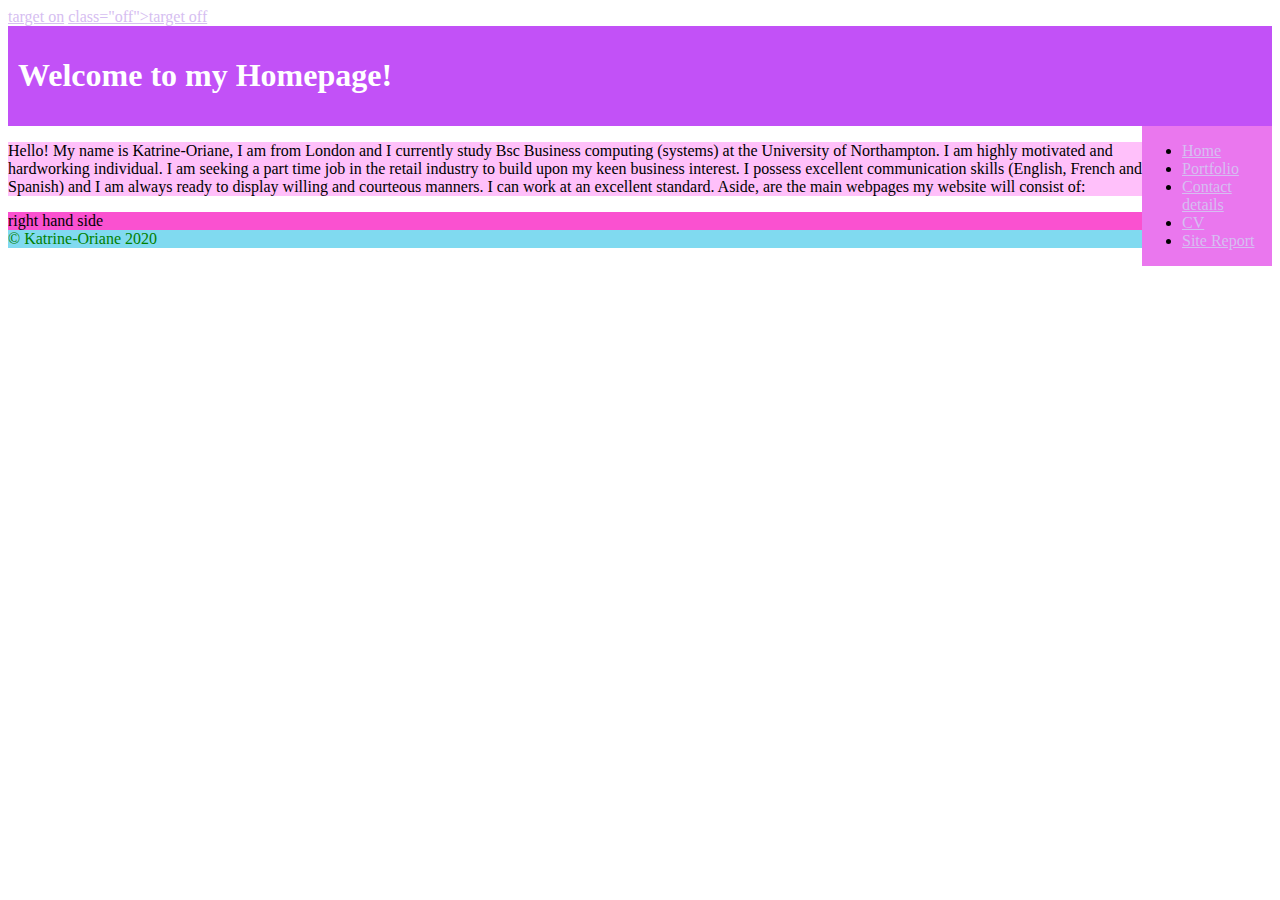
<file: index.html>
<!DOCTYPE html>
<html lang="en">
<head>
    <title> Home Page</title>
    <meta charset="UTF-8" />
    <link rel="stylesheet" href="index.css" media="screen and (min-width:1000px)" />
    <link rel="stylesheet" href="mobile.css" media="screen and (min-width:300px) and (max-width: 990px)"/>

</head>
<body id="shownav">
    <a href="shownav" class="on"> target on</a>
    <a href="#">class="off">target off</a>

<header class="tinfo">
<h1> Welcome to my Homepage! </h1>
</header>
<nav>
    <ul>
        <li>
        <a href="index.html">Home </a>
    </li>
    <li>
        <a href="portfolio.html">Portfolio</a>
    </li>
    <li>
        <a href="contact.html">Contact details</a>
    </li>
    <li>
        <a href="cv.html">CV</a>
    </li>
    <li>
        <a href="sitereport.html">Site Report</a>
    </li>
    </ul>
</nav>
<main>
    <p class="pinfo"> Hello! My name is Katrine-Oriane, I am from London and I currently study Bsc Business computing (systems) at the University of Northampton. I am highly motivated and hardworking individual. I am seeking a part time job in the retail industry to build upon my keen business interest. I possess excellent communication skills (English, French and Spanish) and I am always ready to display willing and courteous manners. I can work at an excellent standard. Aside, are the main webpages my website will consist of:</p>
</main>
<aside>
    right hand side
</aside>
<footer>
    &copy; Katrine-Oriane 2020
</footer>

</body>


 
</html>
</file>
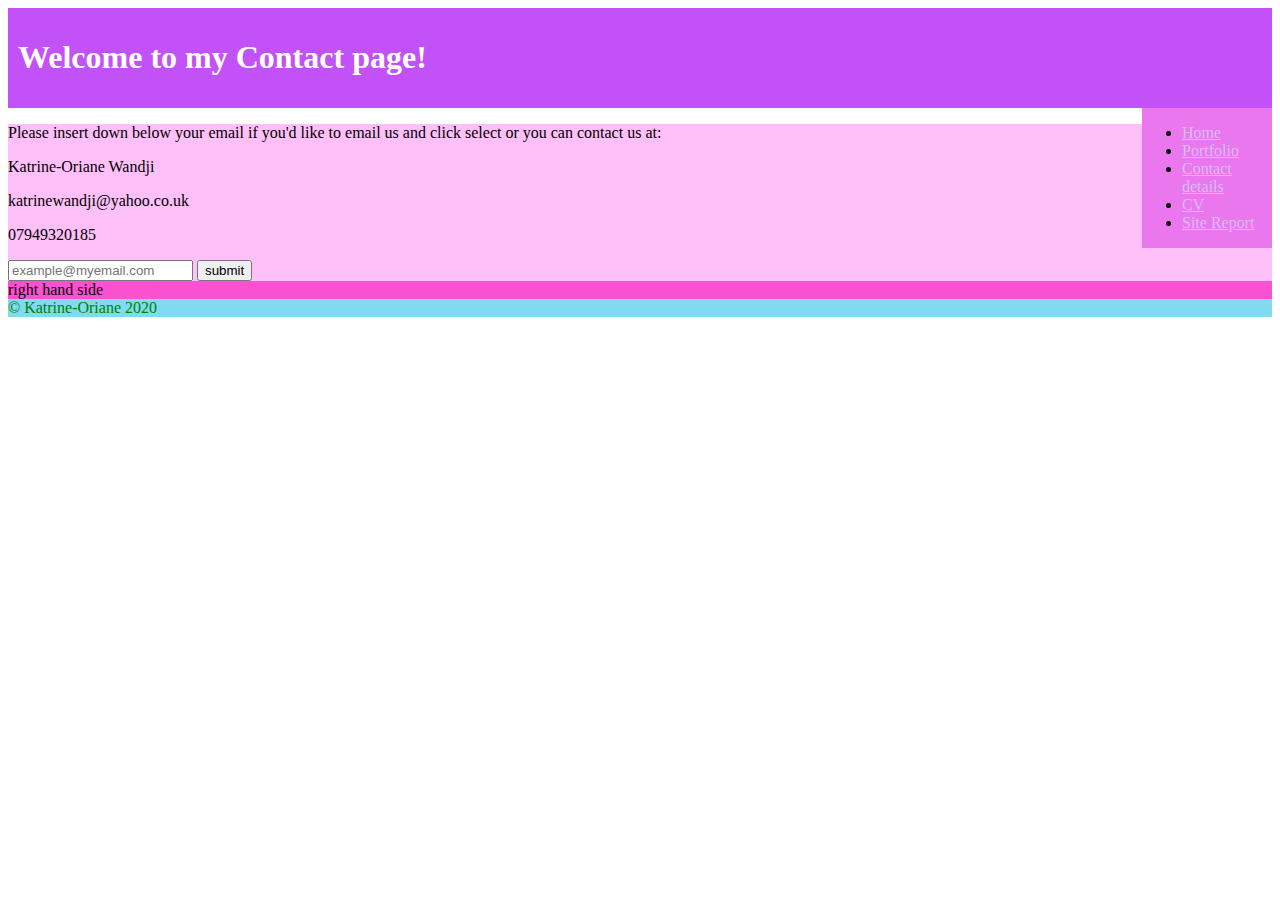
<file: contact.html>
<!DOCTYPE html>
<html lang="en">
<head>
    <title> Home Page</title>
    <meta charset="UTF-8" />
    <link rel="stylesheet" href="index.css" media="screen and (min-width:1000px)" />
    <link rel="stylesheet" href="mobile.css" media="screen and (min-width:300px) and (max-width: 990px)"/>

</head>
<body>
<header>
<h1 class="tinfo"> Welcome to my Contact page! </h1>
</header>
<nav>
    <ul>
        <li>
        <a href="index.html">Home </a>
    </li>
    <li>
        <a href="portfolio.html">Portfolio</a>
    </li>
    <li>
        <a href="contact.html">Contact details</a>
    </li>
    <li>
        <a href="cv.html">CV</a>
    </li>
    <li>
        <a href="sitereport.html">Site Report</a>
    </li>
    </ul>
</nav>
<main>
    <p> Please insert down below your email if you'd like to email us and click select or you can contact us at: </p>
       <p>Katrine-Oriane Wandji </p>
          <p> katrinewandji@yahoo.co.uk</p>
          <p>07949320185</p>
        
    <form action="mailto: katrinewandji@yahoo.co.uk" method="POST">
    <label for="myinput"></label><input type="email" name="myinput" placeholder="example@myemail.com" id="myinput"/>

    <input type="submit" value="submit" name="submit"/>
    </form>
</main>
<aside>
    right hand side
</aside>
<footer>
    &copy; Katrine-Oriane 2020
</footer>

</body>



</html>
</file>
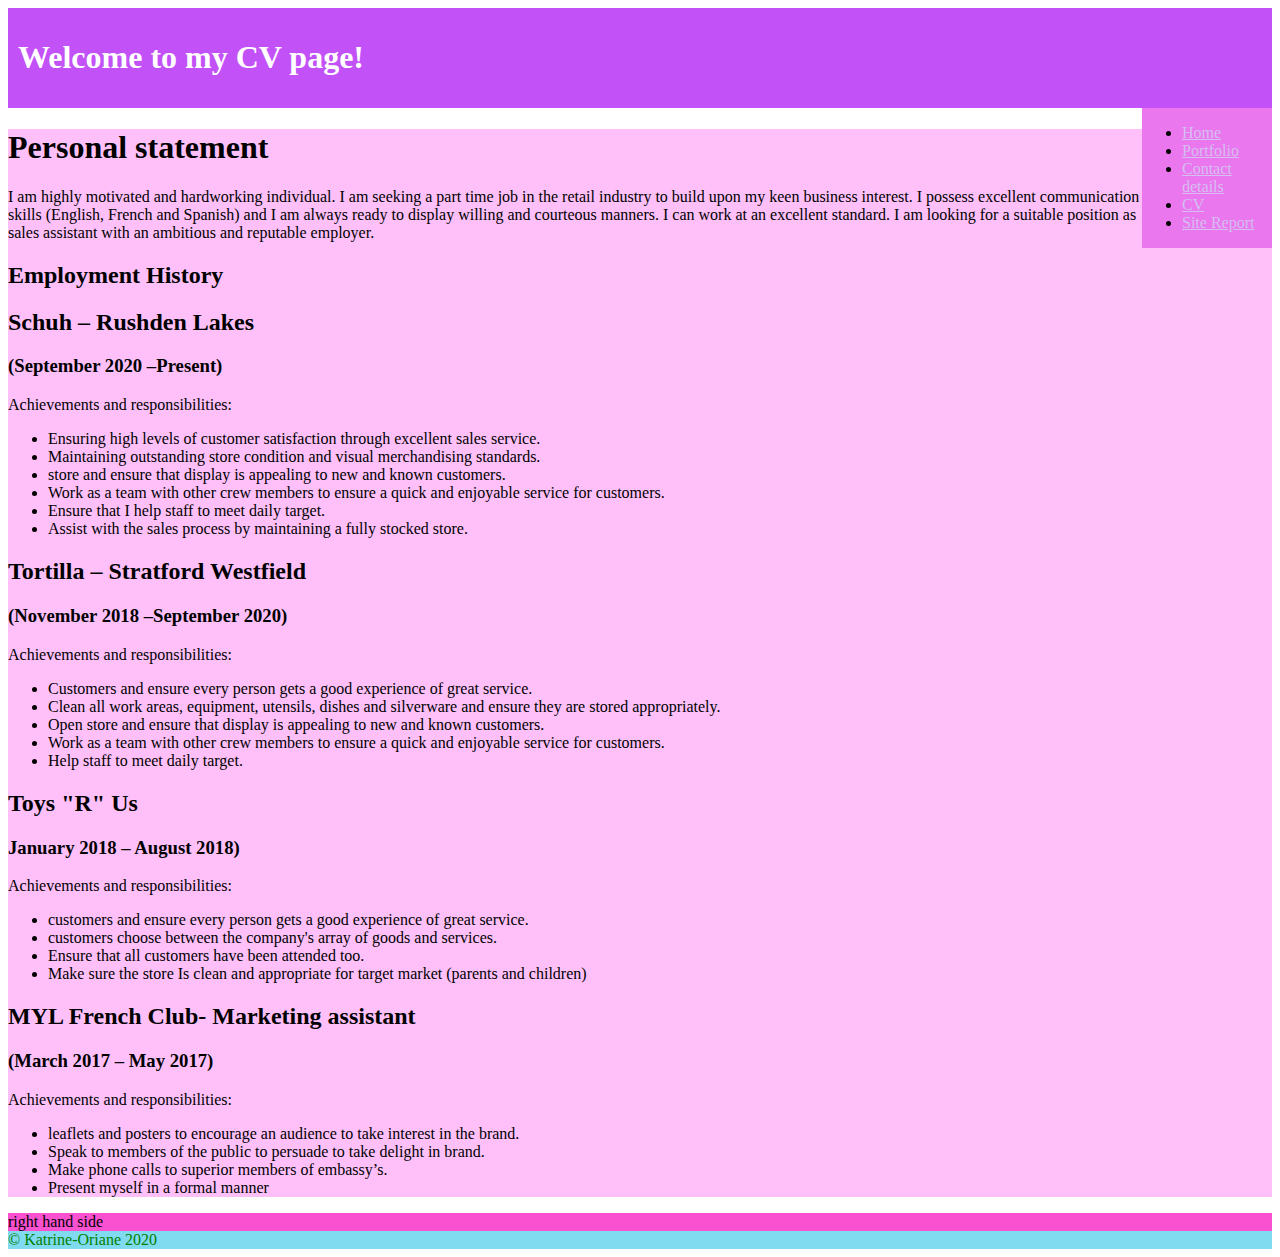
<file: cv.html>
<!DOCTYPE html>
<html lang="en">
<head>
    <title> Home Page</title>
    <meta charset="UTF-8" />
    <link rel="stylesheet" href="index.css" media="screen and (min-width:1000px)" />
    <link rel="stylesheet" href="mobile.css" media="screen and (min-width:300px) and (max-width: 990px)"/>

</head>

<header>
<h1 class="tinfo"> Welcome to my CV page! </h1>
</header>
<nav>
    <ul>
        <li>
        <a href="index.html">Home </a>
    </li>
    <li>
        <a href="portfolio.html">Portfolio</a>
    </li>
    <li>
        <a href="contact.html">Contact details</a>
    </li>
    <li>
        <a href="cv.html">CV</a>
    </li>
    <li>
        <a href="sitereport.html">Site Report</a>
    </li>
    </ul>
</nav>
<main>
    
    <h1>Personal statement</h1>
    <p class="pinfo"> I am highly motivated and hardworking individual. I am seeking a part time job in the retail industry to build upon my keen business interest. I possess excellent communication skills (English, French and Spanish) and I am always ready to display willing and courteous manners. I can work at an excellent standard. I am looking for a suitable position as sales assistant with an ambitious and reputable employer.</p>
<h2>Employment History</h2>
<h2>Schuh – Rushden Lakes </h2>
<h3>(September 2020 –Present)</h3>
<p> Achievements and responsibilities:</p>
    <ul>
    <li>Ensuring high levels of customer satisfaction through excellent sales service.</li> 
    <li>Maintaining outstanding store condition and visual merchandising standards.</li>
    <li>store and ensure that display is appealing to new and known customers.</li> 
    <li>Work as a team with other crew members to ensure a quick and enjoyable service for customers.</li>
    <li>Ensure that I help staff to meet daily target.</li>
    <li>Assist with the sales process by maintaining a fully stocked store.</li>
</ul>
    <h2>Tortilla – Stratford Westfield</h2>
    <h3>(November 2018 –September 2020)</h3>
    <p>Achievements and responsibilities:</p>
    <ul>
    <li>Customers and ensure every person gets a good experience of great service.</li> 
    <li>Clean all work areas, equipment, utensils, dishes and silverware and ensure they are stored appropriately.</li>
    <li>Open store and ensure that display is appealing to new and known customers.</li>
    <li>Work as a team with other crew members to ensure a quick and enjoyable service for customers.</li>
    <li>Help staff to meet daily target.</li> 
    </ul>

    <h2>Toys "R" Us</h2>
    <h3>January 2018 – August 2018)</h3>
    <p>Achievements and responsibilities: </p> 
    <ul>
    <li>customers and ensure every person gets a good experience of great service.</li> 
    <li>customers choose between the company's array of goods and services.</li> 
    <li>Ensure that all customers have been attended too. </li>
    <li>Make sure the store Is clean and appropriate for target market (parents and children)</li> 
    </ul>

    <h2>MYL French Club- Marketing assistant </h2>
    <h3>(March 2017 – May 2017) </h3>
    <p>Achievements and responsibilities: </p>
    <ul>
    <li>leaflets and posters to encourage an audience to take interest in the brand.</li> 
    <li>Speak to members of the public to persuade to take delight in brand.</li>
    <li>Make phone calls to superior members of embassy’s.</li>
    <li>Present myself in a formal manner</li>
    </ul>
     
</main>
<aside>
    right hand side
</aside>
<footer>
    &copy; Katrine-Oriane 2020
</footer>

</body>


 
</html>
</file>
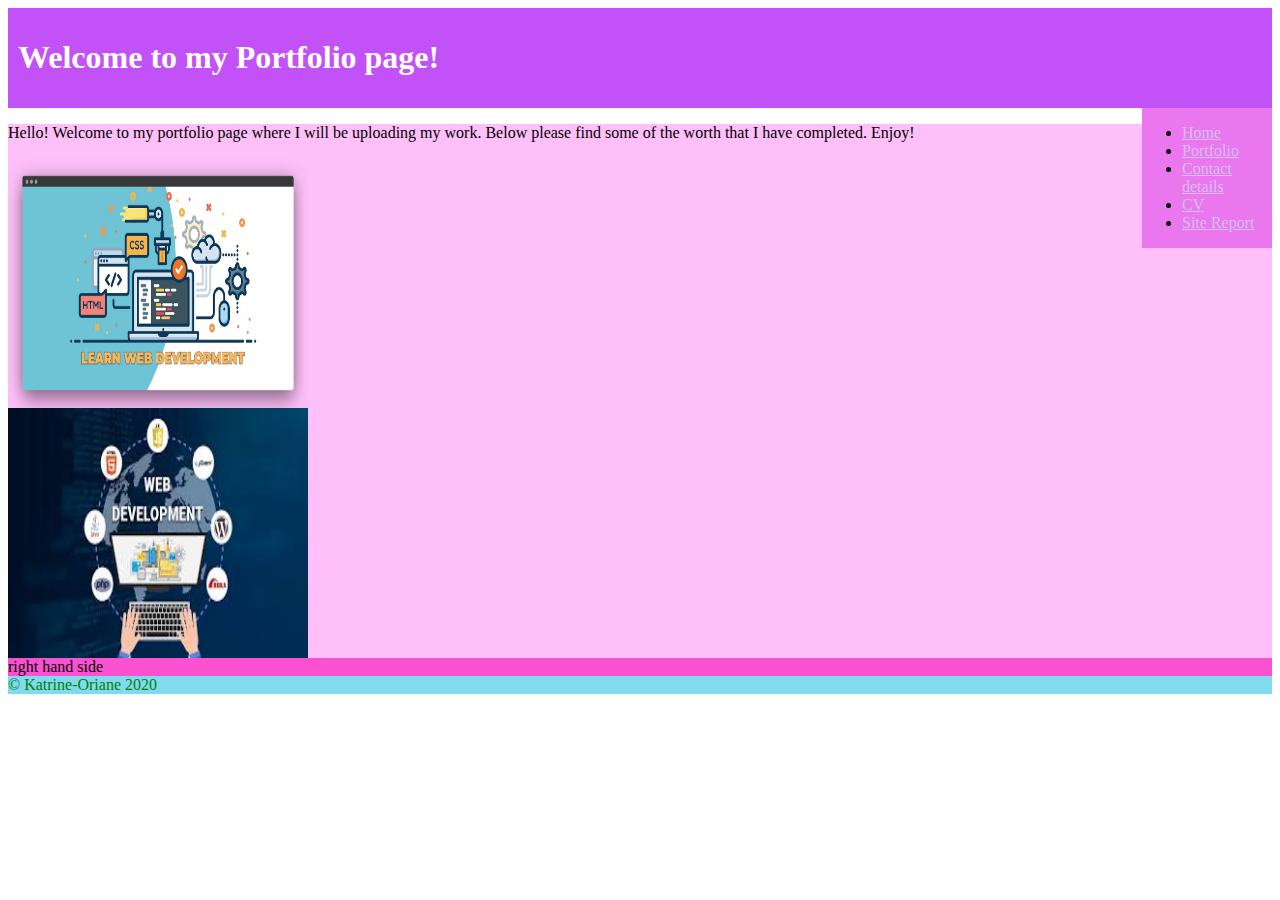
<file: portfolio.html>
<!DOCTYPE html>
<html lang="en">
<head>
    <title> Home Page</title>
    <meta charset="UTF-8" />
    <link rel="stylesheet" href="index.css" media="screen and (min-width:1000px)" />
    <link rel="stylesheet" href="mobile.css" media="screen and (min-width:300px) and (max-width: 990px)"/>

</head>
<body>
<header>
<h1 class="tinfo"> Welcome to my Portfolio page! </h1>
</header>
<nav>
    <ul>
        <li>
        <a href="index.html">Home </a>
    </li>
    <li>
        <a href="portfolio.html">Portfolio</a>
    </li>
    <li>
        <a href="contact.html">Contact details</a>
    </li>
    <li>
        <a href="cv.html">CV</a>
    </li>
    <li>
        <a href="sitereport.html">Site Report</a>
    </li>
    </ul>
</nav>
<main>
    <p class="pinfo"> Hello! Welcome to my portfolio page where I will be uploading my work. Below please find some of the worth that I have completed. Enjoy! </p>
    <img src="Images/web_dev_3.png" style="width: 300px; height: 250px" alt="image 1">
    <img src="Images/Web_dev_img.jpg" style="width: 300px; height: 250px" alt="image 2">
</main>
<aside>
    right hand side
</aside>
<footer>
    &copy; Katrine-Oriane 2020
</footer>

</body>

</html>
</file>
<file: index.css>
head {

        background-color: rgb(181, 30, 252);
        color: white;
        padding: 10px ;
        font-family: 'Times New Roman';
}


header {
    background-color: rgb(194, 81, 247);
    color: white;
    padding: 10px ;
    font-family: 'Times New Roman';
}

nav{
    background-color: rgb(234, 119, 238);
    display: block;
    width: 130px;
    float: right;
    font-family: 'Times New Roman';
}
a {
    color: rgb(214, 190, 241);
}
nav ul a:hover {
    color: white;
}

main{
    background-color: rgb(255, 192, 250);
}

aside{
    background-color:rgb(250, 81, 208);

}

footer{
    background-color: rgb(128, 218, 240);
    color: green;
}

img{
    display: grid;
    width: 400px;
    grid-template-columns: 50% 50%;
}
</file>
<file: mobile.css>
header {
    background-color: rgb(207, 141, 233);
    color: white;
    padding: 10px ;
}

nav{
    display: block;
    background-color: rgb(230, 103, 124);
    position: fixed;
    top: 0;
    left: 80%;
    width: 30%;
    height: 100vh;
}

main{
    background-color: pink;
}

aside{
    background-color: plum;

}

footer{
    background-color: lightcoral;
    color: green;
}

.shownav {
    height: 0.8em;
    width: 1.25em;
    display: block;
    border-top: 0.2em solid white;
    border-bottom: 00.2em solid white;
}

.shownav.before {
    content: '';
    position: absolute;
    width: 100%;
    top: 0.3em;
    left: 0px;
    border-top: 0.2em solid #fff; 
}

#clicked .on {display: block;}
#clicked .off {display: none;}

#clicked:target.on {display: none;}
#clicked:target.off {display: block;}
</file>
